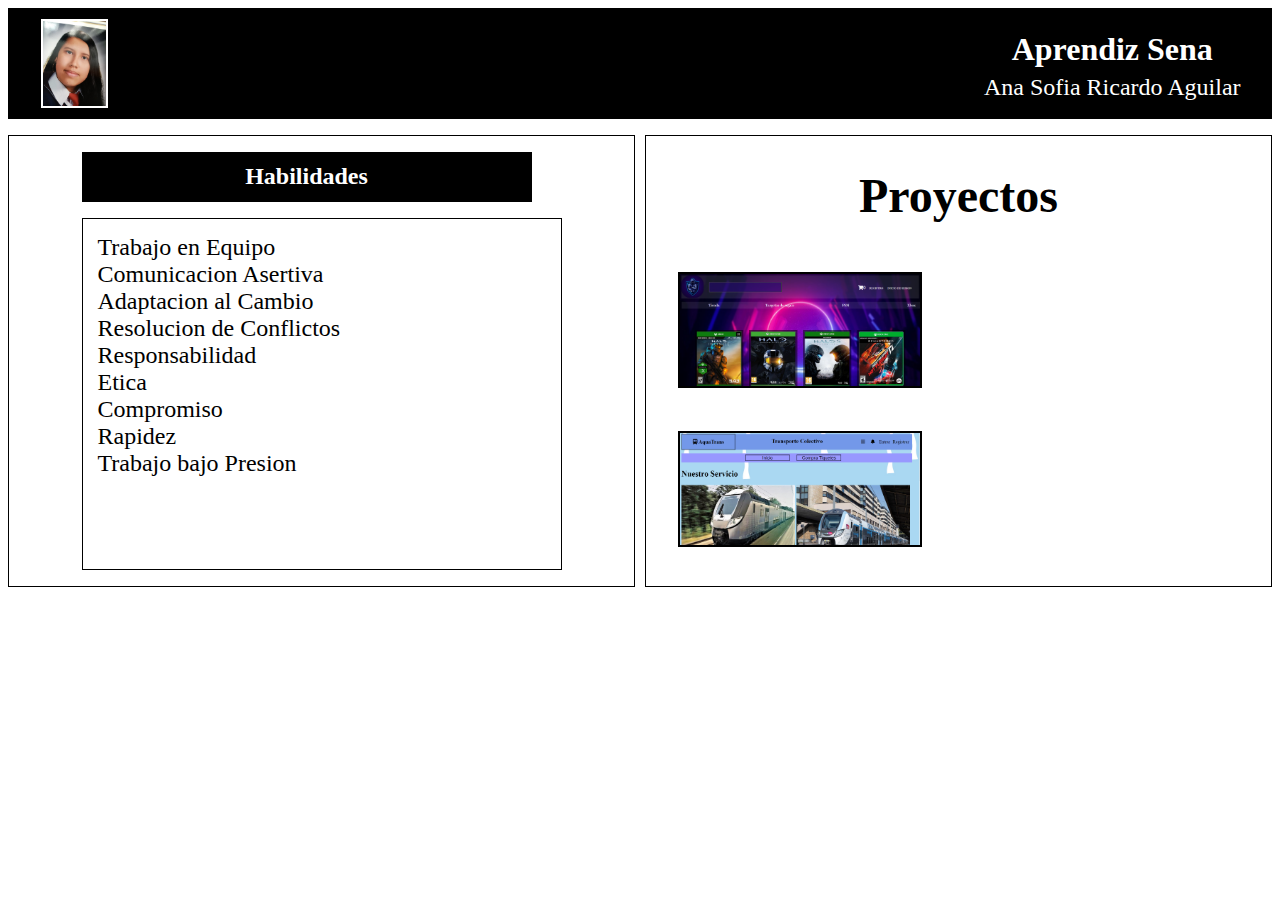
<file: index.html>
<!DOCTYPE html>
<html lang="en">
<head>
    <meta charset="UTF-8">
    <meta http-equiv="X-UA-Compatible" content="IE=edge">
    <meta name="viewport" content="width=device-width, initial-scale=1.0">
    <link rel="stylesheet" href="style.css">
    <title>Document</title>
</head>
<body>
    <!--Parte Superior-->
   <header>
    <div class="contenedor_superior">
        <img src="./img/img_2.jpeg" alt="">
        <div class="contenedor_info">
            <h1>Aprendiz Sena</h1>
            <a class="nombre" href="index2.html">Ana Sofia Ricardo Aguilar</a>
        </div>
    </div>
   </header>

   <!-- Parte media-->
   <div class="contenedor_medio">
    <div class="contenedor_uno">
        <div class="skill">
            <h2>Habilidades</h2>
        </div>
        <p class="input"> Trabajo en Equipo <br> Comunicacion Asertiva <br> Adaptacion al Cambio
        <br> Resolucion de Conflictos <br> Responsabilidad <br> Etica <br> Compromiso <br> Rapidez
        <br> Trabajo bajo Presion</p>
    </div>

    <div class="contenedor_dos">
        <h1 class="proyecto">Proyectos</h1>
        <div class="img">
            <a href="https://github.com/ELMASTER72/juego.git"><img class="banner" src="./img/img_3.PNG" alt=""></a>
            <a href="https://github.com/ELMASTER72/trabajo-arle.git"><img class="banner" src="./img/img_4.PNG" alt=""></a>
        </div>
    </div>
   </div>
</body>
</html>
</file>
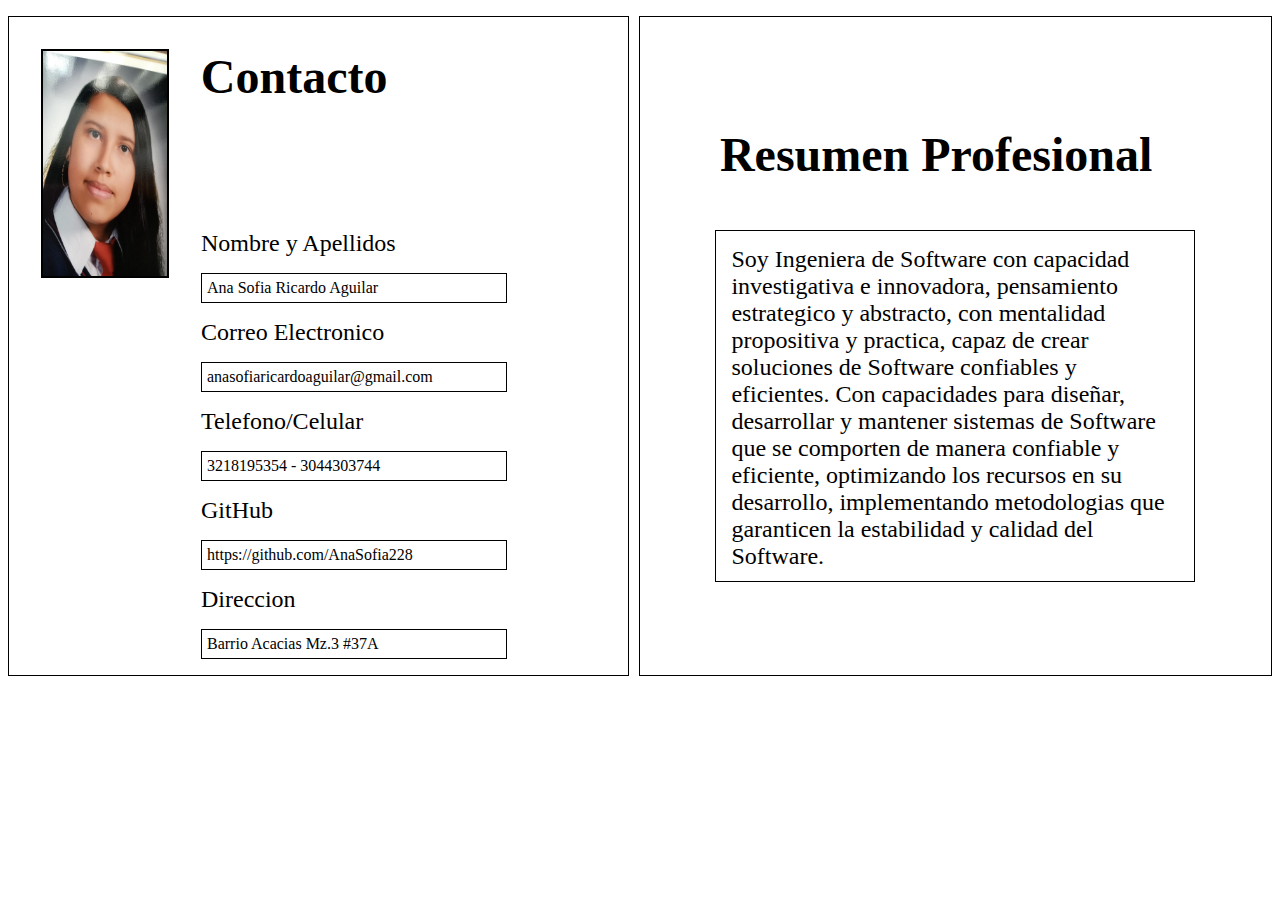
<file: index2.html>
<!DOCTYPE html>
<html lang="en">
<head>
    <meta charset="UTF-8">
    <meta http-equiv="X-UA-Compatible" content="IE=edge">
    <meta name="viewport" content="width=device-width, initial-scale=1.0">
    <link rel="stylesheet" href="style2.css">
    <title>Document</title>
</head>
<body>
    <div class="contenedor_padre">
        <div class="contactos">
            <div class="img_titulo">
                <img src="./img/img_2.jpeg" alt="">
                <h1>Contacto</h1>
            </div>
            <div class="info">
                <label for="">Nombre y Apellidos</label>
                <p>Ana Sofia Ricardo Aguilar</p>
                <label for="">Correo Electronico</label>
                <p>anasofiaricardoaguilar@gmail.com</p>
                <label for="">Telefono/Celular</label>
                <p>3218195354 - 3044303744</p>
                <label for="">GitHub</label>
                <p>https://github.com/AnaSofia228</p>
                <label for="">Direccion</label>
                <p>Barrio Acacias Mz.3 #37A</p>
            </div>
        </div>
        <div class="sobreMi">
            <div class="resumen">
                <h1 class="titulo">Resumen Profesional</h1>
            </div>
            <p class="input"> Soy Ingeniera de Software con capacidad investigativa e innovadora, pensamiento estrategico y abstracto, con mentalidad propositiva y practica, capaz de crear soluciones de Software confiables y eficientes.
                Con capacidades para diseñar, desarrollar y mantener sistemas de Software que se comporten de manera confiable y eficiente, optimizando los recursos en su desarrollo, implementando metodologias que garanticen la estabilidad y calidad del Software.
            </p>
        </div>
    </div>
</body>
</html>
</file>
<file: style.css>
body {
    display: flex;
    flex-direction: column;
}

/* parte superior */
.contenedor_superior {
    display: flex;
    justify-content: space-between;
    align-items: center;
    border: solid 1px black;
    background-color: black;
}

img {
    width: 5%;
    height: 20%;
    margin-left: 2rem;
    border: solid 2px white;
}

.contenedor_info {
    border: solid 1px black;
    width: 25%;
    display: flex;
    flex-direction: column;
    justify-content: center;
    align-items: center;
    color: white;
}

.nombre {
    margin-top: -1rem;
    font-size: 1.5rem;
    color: white;
    text-decoration: none;
    margin-bottom: 1rem;
}


/* Parte media */
.contenedor_medio {
    display: grid;
    grid-template-columns: repeat(2, 1fr);
    grid-gap: 10px;
    margin-top: 1rem;
}

.contenedor_uno {
    border: solid 1px black;
    display: grid;
    grid-template-rows: repeat(1);
    justify-content: center;
}

.contenedor_dos {
    border: solid 1px black;
    display: grid;
}

.skill {
    border: solid 1px black;
    display: flex;
    justify-content: center;
    align-items: center;
    height: 3rem;
    width: 35vw;
    margin-top: 1rem;
    background-color: black;
}

h2 {
    color: white;
}

.input {
    margin-top: 1rem;
    margin-bottom: 1rem;
    height: 20rem;
    width: 35vw;
    border: solid 1px black;
    font-size: 1.5rem;
    padding: 15px;
}

.banner {
    width: 15rem;
    height: 7rem;
    margin-bottom: 2rem;
    border: solid 2px black;
}

.img {
    display: flex;
    flex-direction: column;
    justify-content: space-around;
}

.proyecto {
    text-align: center;
    font-size: 3rem;
}
</file>
<file: style2.css>
.contenedor_padre {
    display: grid;
    grid-template-columns: repeat(2, 1fr);
    grid-gap: 10px;
    margin-top: 1rem;
}


.contactos {
    border: solid 1px black;
}

img {
    width: 20%;
    height: 25vh;
    margin: 2rem;
    border: solid 2px black;
}

.img_titulo {
    display: flex;
    justify-content: space-between;
}

h1 {
    margin-right: 20rem;
    font-size: 3rem;
}

.info {
    display: flex;
    flex-direction: column;
    width: 20vw;
    margin-left: 12rem;
    margin-top: -5rem;
}

label {
    font-size: 1.5rem;
}

p {
    font-size: 1rem;
    border: solid 1px black;
    padding: 5px;
    width: 23vw;
}

.sobreMi {
    border: solid 1px black;
    display: flex;
    flex-direction: column;
    justify-content: center;
    align-items: center;
}

.titulo {
    width: 75%;
    margin-left: 5rem;
}

.input {
    margin-top: 1rem;
    margin-bottom: 1rem;
    height: 20rem;
    width: 35vw;
    border: solid 1px black;
    font-size: 1.5rem;
    padding: 15px;
}
</file>
